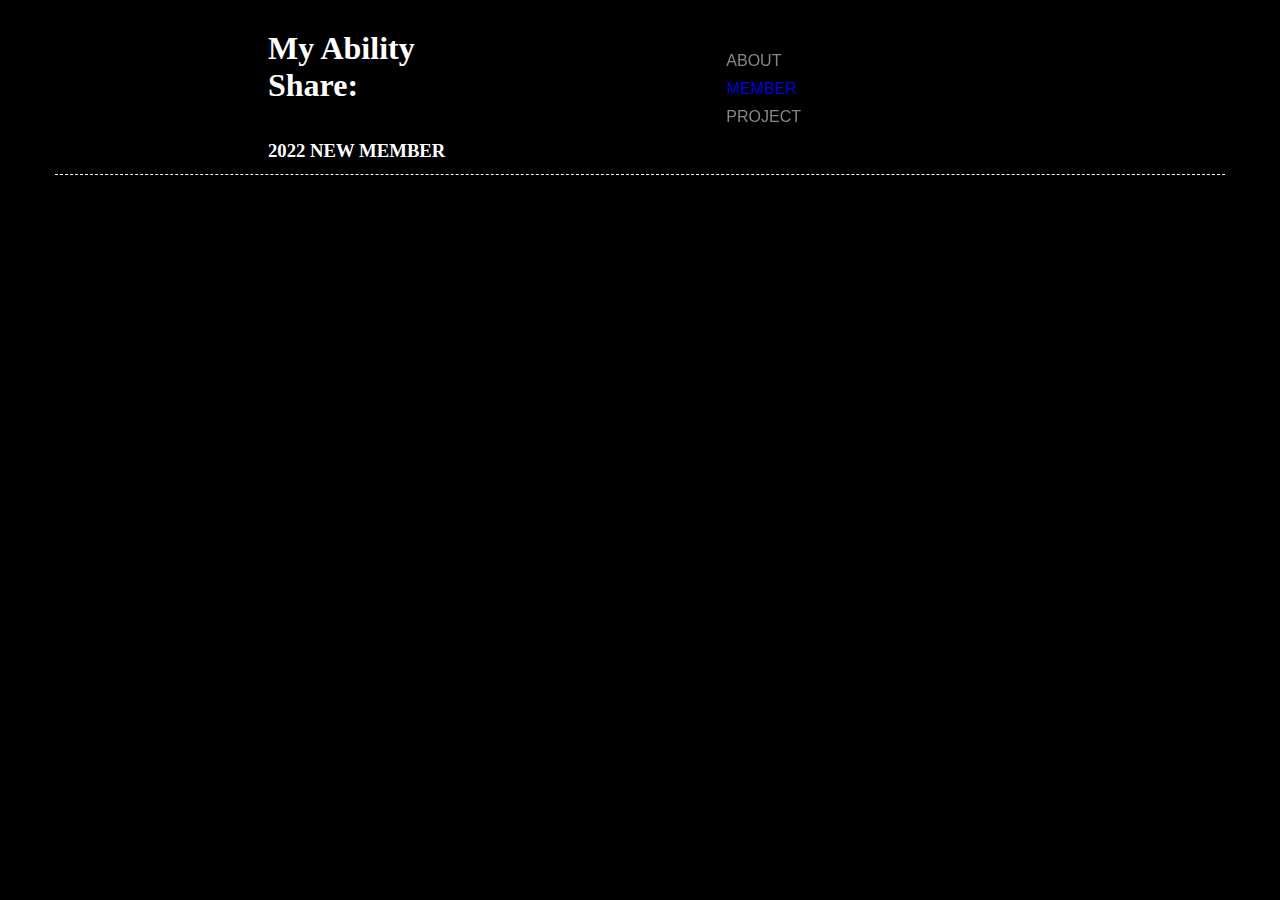
<file: index.html>
<!DOCTYPE html>
<html lang="en"> 
<head>
    <meta charset="UTF-8">
    <meta http-equiv="X-UA-Compatible" content="IE=edge">
    <meta name="viewport" content="width=device-width, initial-scale=1.0">
    <link rel="stylesheet" href="css/style.css">
    <title>My Ability Share</title>
    
<!--로고 문구 스타일 나중에 css에 넣을것-->
    <style> 
        h1{
            color: white;
            width:200px;
            height:15px;
            margin-left:260px;
            margin-top:30px;
        }
        h3{
            color: white;
            width:200px;
            margin-left:260px;
            margin-top:50px;
            margin-bottom:-30px;
        }
    </style>

</head>
<body>
    <div>
        <h1>My Ability<br>Share:<h1> <!--로고 문구-->
        <h3>2022 NEW MEMBER</h3>
    </div>

    <header id = "nav">
        <nav class ="nav">
            <!--<div class="logo"></div>-->
            <div class="hr-div2"></div>
            <ul class ="nav-list">
                    <li class ="nav-item"><a href="">ABOUT</a></li>
                    <li class ="nav-item"><a href="Member.html">MEMBER</a></li>
                    <li class ="nav-item"><a href="">PROJECT</a></li>
                
            </ul>

            <div class="hr-div"></div>
                <!-- <ul class ="nav-right">
                    <li class ="nav-info">2021 - 2022</li>
                    <li class ="nav-info">MAS</li>
                </ul> -->
        </nav>
    </header>

</body>
</html>
</file>
<file: css/style.css>
header {
    display: block; 
    margin-right: auto;
    margin-left: auto; 
    height: 10px;
    width: 1138px;
    padding: 16px;
    /* 아래로 스크롤하면 헤더가 스르륵 올라가서 안 보이는 JS 적용 */
    align-items: center;
    z-index: 100; /* 보이는 순서 1순위 */
    background-color: black;
    border-bottom: 1px dashed #ffffff; /* 아래 구분선 */
}

nav {
    align-items: center; /* 가운데 정렬 */
    display: flex;
    flex-direction: row; /* 가로 방향 */
  }

li {
    float: left; /* 왼쪽 정렬, 오른쪽에 오는 글은 다음 글자 붙음 */
    font-size : 16px;
    font-family: 'Noto Sans KR', sans-serif;
    font-style: bold;
    list-style-type: none;
}

a {
    text-decoration: none; /* 밑줄 삭제 */
}

/* duration > 걸리는 시간. 1.5초의 0%일 때 색 그대로였다가 100%로 갈수록 흰색으로 스르륵 바뀜*/
a:hover, a:focus { animation-duration: 1.5s; animation-name: colorChange;} 
@keyframes colorChange {
 0% { color: #585858;; }
 100% { color: #ffffff; }
}

a:visited {
    /* a 태그 갔다왔을 때 색깔 black*/
    color: rgb(134, 134, 134);
}

.nav {
    display: flex;
    justify-content: flex-end;
    width: 100%;
    height: 72px;
    position: fixed;
    z-index: 99;
    top: 0;
}

/* .logo {
    position: absolute;
    left: 20px;
    width: 59px;
    height: 58px;
    background-color: #ffffff;
    margin: 30px 0 0 20px;
} */

.nav-list {
    /* width: 100%;
    display: flex;
    justify-content: flex-end;
    list-style-type: none;
    margin: 47px 6% 0 0;
    padding: 0;
    border-right: 1px;
    border-color: white; */
    margin-top: 111px;
    margin-right: 550px;
    display: flex;
    align-content: flex-start;
    flex-direction: column;
    flex-wrap: wrap;
    overflow: auto;
}

.nav-item {
    /* text-align: center;
    height: 100%;
    width: 100px;
    float: left;
    margin-right: 4%;
    color: #585858; */
    margin-top: 10px;
}


/* .hr-div {
    display: flex;
    width: 1px;
    height: 1500px;
    border-left: 1px solid #ffffff;
    margin-right: 10px;
}

.hr-div2 {
    display: flex;
    width: 1px;
    height: 1500px;
    border-left: 1px solid #ffffff;
    margin-left: 120px;
} */

.nav-right {
    display: block;
    margin: 30px 3% 1% 1%;
    padding: 0;
}

.nav-info {
    width: 100%;
    color: #585858;
}

body{
    background-color: black;
}
</file>
